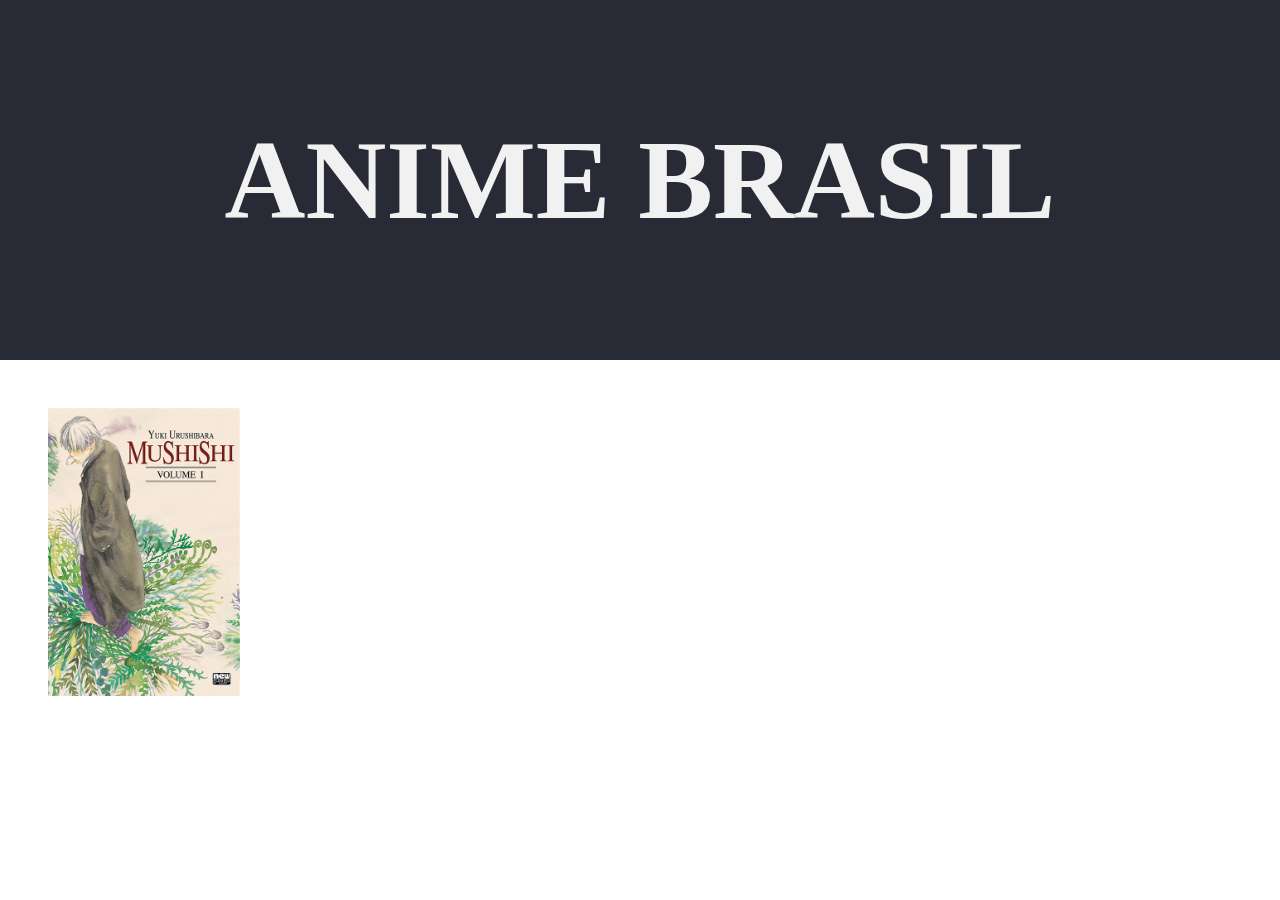
<file: index.html>
<!DOCTYPE html>
<html lang="pt-br">
<head>
    <meta charset="UTF-8">
    <meta name="viewport" content="width=device-width, initial-scale=1.0">
    <title>Anima BR</title>
    <link rel="stylesheet" href="./src/style/reset.css">
    <link rel="stylesheet" href="./src/style/main.css">
</head>
<body>
    <main>
        <header>
            <h1>Anime Brasil</h1>
        </header>
        <div class="conteudo">
            <div class="anime mushishi ">
                <a href="mushishi.html"></a>
            </div>
        </div>
    </main>
</body>
</html>
</file>
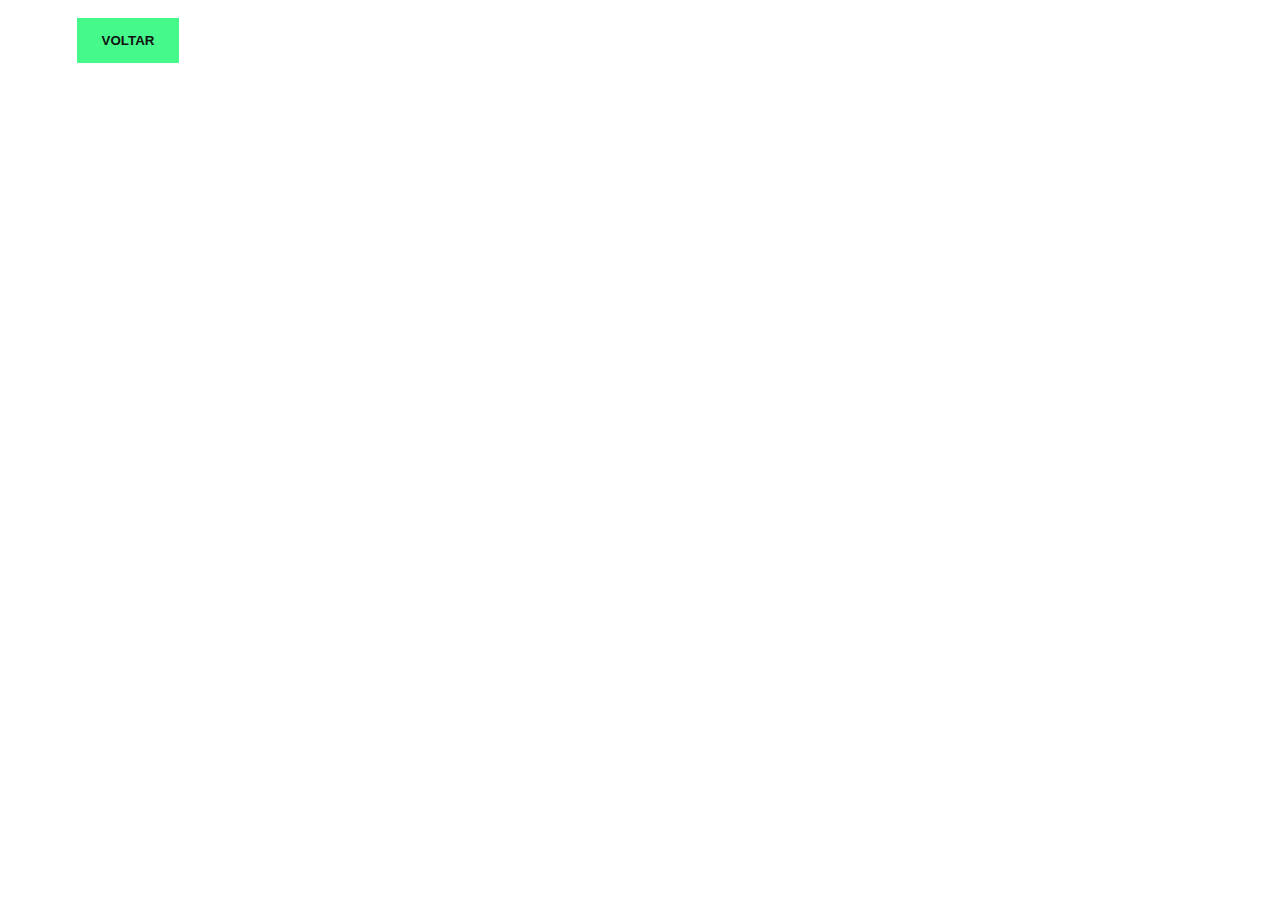
<file: episodio01.html>
<!DOCTYPE html>
<html lang="pt-br">
<head>
    <meta charset="UTF-8">
    <meta name="viewport" content="width=device-width, initial-scale=1.0">
    <title>01 - O Assento Verde</title>
    <link rel="stylesheet" href="./src/style/reset.css">
    <link rel="stylesheet" href="./src/style/episodio.css">
</head>
<body>
    <main>
        <button><a href="mushishi.html">VOLTAR</a></button>
        <iframe src="https://tcrvj-my.sharepoint.com/personal/carlos_tcrvj_onmicrosoft_com/_layouts/15/embed.aspx?UniqueId=8453d30d-cb17-4cd3-9c34-df3d51970d08&embed=%7B%22ust%22%3Atrue%2C%22hv%22%3A%22CopyEmbedCode%22%7D&referrer=StreamWebApp&referrerScenario=EmbedDialog.Create"
        frameborder="0" scrolling="no" allowfullscreen title="Mushishi-01.mkv"></iframe>
    </main>
   
</body>
</html>
</file>
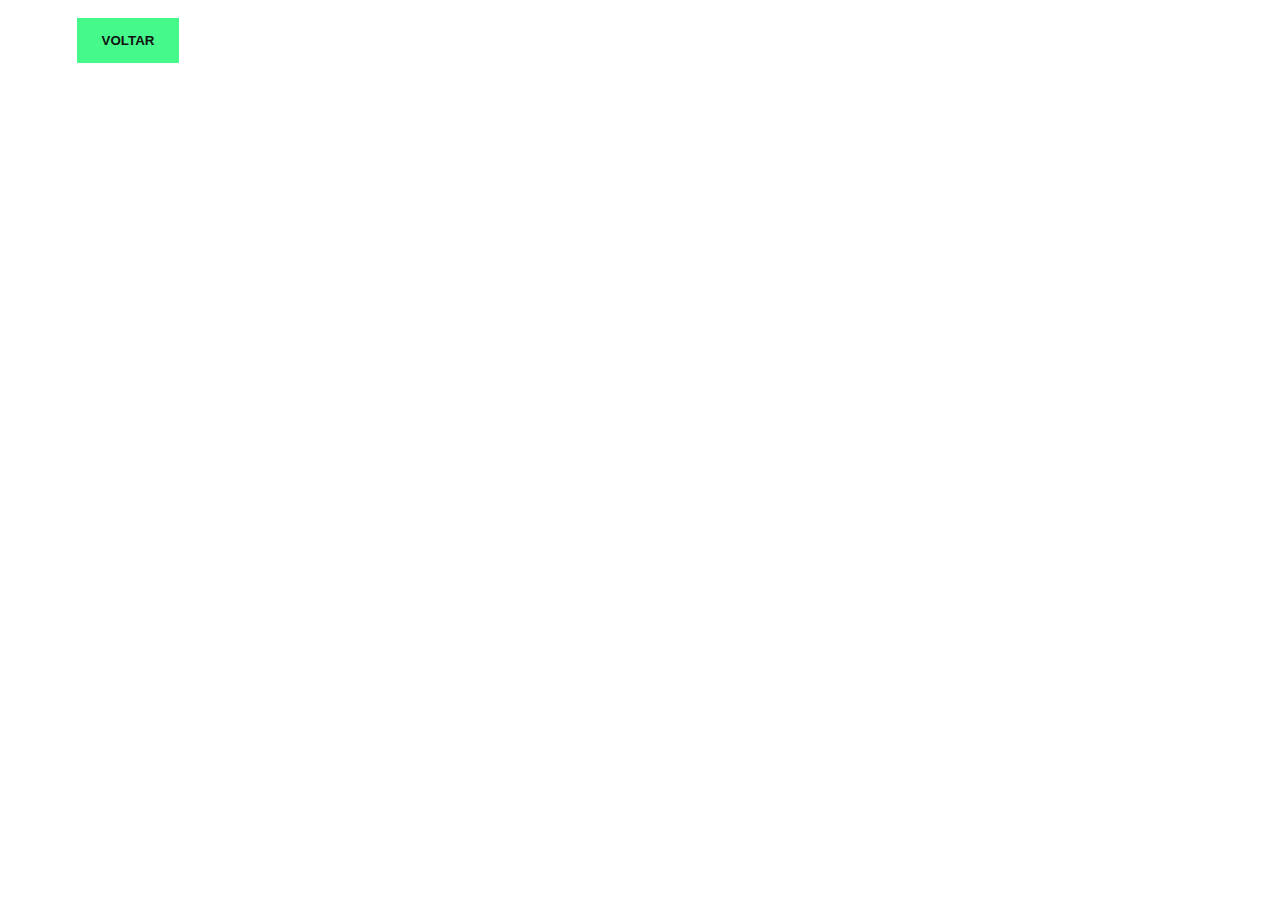
<file: episodio02.html>
<!DOCTYPE html>
<html lang="pt-br">
<head>
    <meta charset="UTF-8">
    <meta name="viewport" content="width=device-width, initial-scale=1.0">
    <title>01 - O Assento Verde</title>
    <link rel="stylesheet" href="./src/style/reset.css">
    <link rel="stylesheet" href="./src/style/episodio.css">
</head>
<body>
    <main>
        <button><a href="mushishi.html">VOLTAR</a></button>
        <iframe src="https://tcrvj-my.sharepoint.com/personal/carlos_tcrvj_onmicrosoft_com/_layouts/15/embed.aspx?UniqueId=4e94a0c8-d42c-4cfc-8b7e-b74782b67cac&embed=%7B%22af%22%3Atrue%2C%22ust%22%3Atrue%7D&referrer=StreamWebApp&referrerScenario=EmbedDialog.Create"
         frameborder="0" scrolling="no" allowfullscreen title="Mushishi-02.mkv"></iframe>
    </main>
   
</body>
</html>
</file>
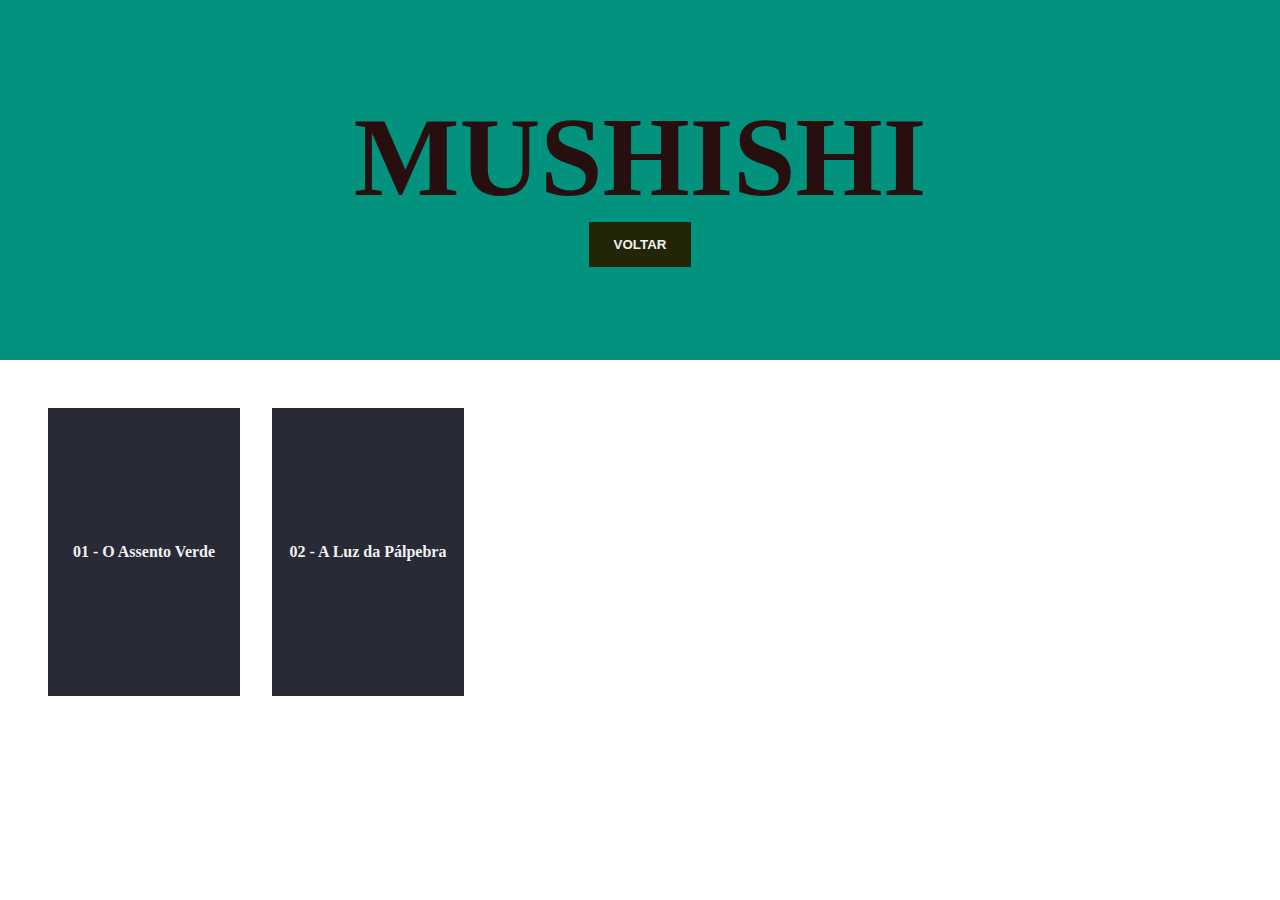
<file: mushishi.html>
<!DOCTYPE html>
<html lang="pt-br">
<head>
    <meta charset="UTF-8">
    <meta name="viewport" content="width=device-width, initial-scale=1.0">
    <title>Mushishi</title>
    <link rel="stylesheet" href="./src/style/anime.css">
    <link rel="stylesheet" href="./src/style/reset.css">
</head>
<body>
    <main>
        <div class="anime-cabecalho">
            <h1>Mushishi</h1>
            <button><a href="index.html">VOLTAR</a></button>
        </div>
        <div class="epsodios">
            <div class="videos">
                <a href="episodio01.html">01 - O Assento Verde</a>
            </div>
            <div class="videos">
                <a href="episodio02.html">02 - A Luz da Pálpebra</a>
            </div>
        </div>
    </main>
</body>
</html>
</file>
<file: src/style/main.css>
header{
    width: 100%;
    height: 40vh;
    display: flex;
    align-items: center;
    justify-content: center;

    background: rgba(40, 42, 54, 1);
    color: #f1f1f1;
}
header h1{
    font-size: 7em;
    text-transform: uppercase;
}
.conteudo{
    display: flex;
    gap: 2em;
    width: 100%;
    flex-wrap: wrap;
    padding: 3em;
}
.anime{
    width: 12rem;
    height: 18rem;
    display: flex;
    justify-content: center;
    align-items: center;
    color: #f1f1f1;
}
.anime a{
    width: 100%;
    height: 100%;
}
.mushishi{
    background-image: url(../image/Mushishi01.jpg);
    background-size: cover;
    cursor: pointer;
}
</file>
<file: src/style/episodio.css>
main{
    width: 100%;
    height: 100vh;
    display: flex;
    flex-direction: column;
    justify-content: center;
    align-items: center;
    gap: 10px;
}
button{
    margin-right: 80%;
    padding: 15px 25px;
    border: none;
    background: #45fa8a;
  
}
button a{
    color: #111;
    font-weight: 700;
    text-decoration: none;
}

iframe{
    width: 90%;
    height: 90%;
}
</file>
<file: src/style/anime.css>
.anime-cabecalho{
    width: 100%;
    height: 40vh;
    display: flex;
    align-items: center;
    justify-content: center;
    flex-direction: column;
    background: rgb(3, 146, 125);
    color: rgb(40, 15, 15);
}
.anime-cabecalho h1{
    font-size: 7em;
    text-transform: uppercase;
}

.epsodios{
    display: flex;
    gap: 2em;
    width: 100%;
    flex-wrap: wrap;
    padding: 3em;
}
.videos{
    width: 12rem;
    height: 18rem;
    display: flex;
    justify-content: center;
    align-items: center;
    background: rgba(40, 42, 54, 1);
    color: #f1f1f1;
}
.videos a{
    width: 100%;
    height: 100%;
    display: flex;
    justify-content: center;
    align-items: center;
    text-decoration: none;
    color: #f1f1f1;
    font-weight: 600;
}
.videos a:hover{
    background-color: mediumseagreen;
    color: rgba(40, 42, 54, 1);
}

.anime-cabecalho button{
    padding: 15px 25px;
    border: none;
    background: #222607;
}
.anime-cabecalho button a{
    color: #f1f1f1;
    text-decoration: none;
    font-weight: 600;
}
</file>
